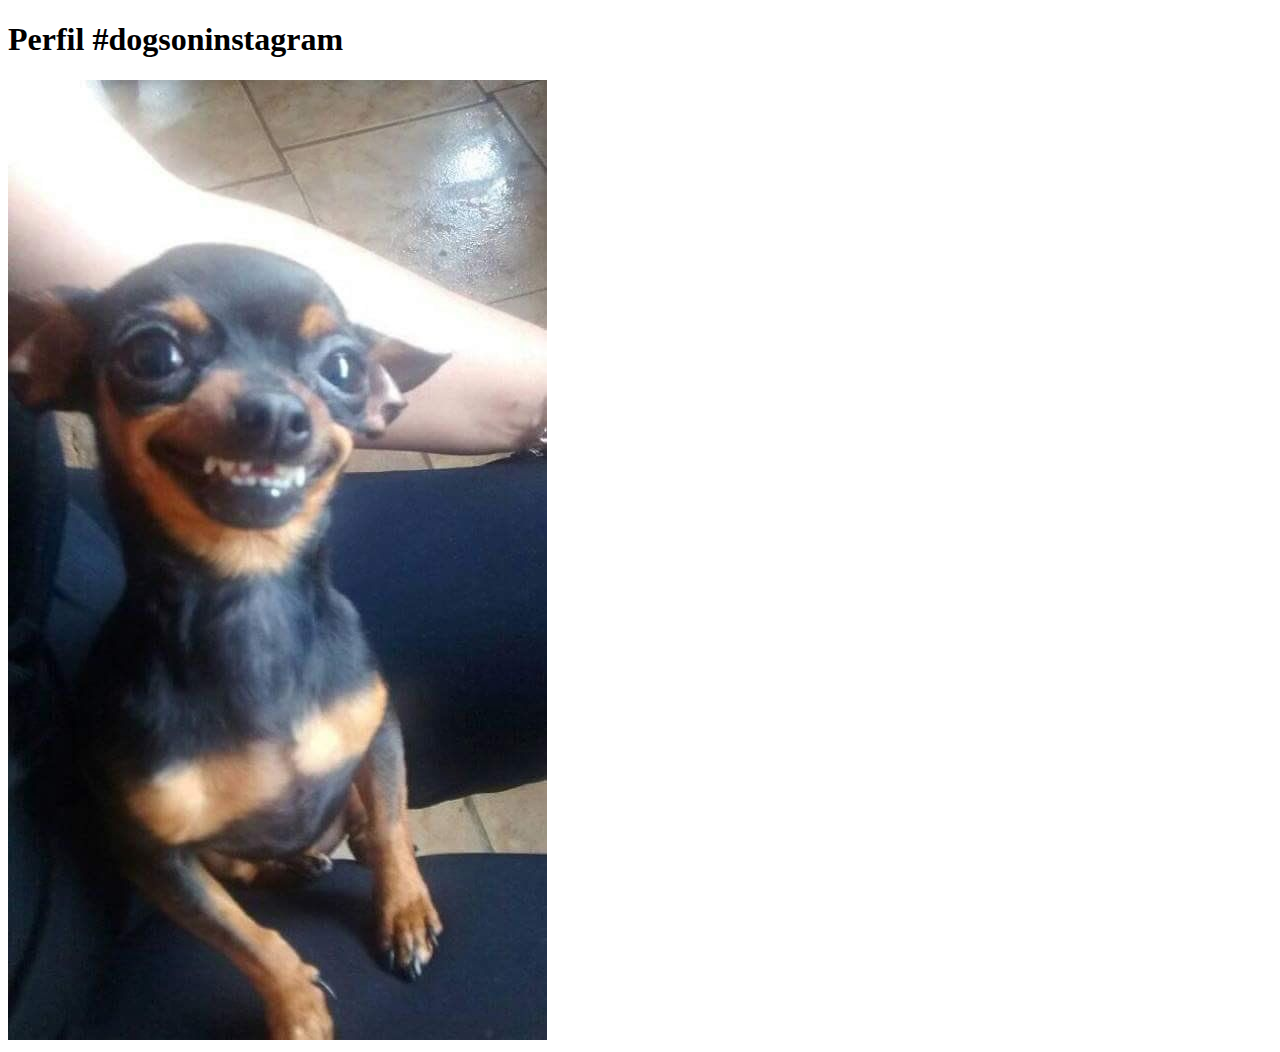
<file: Prática Integradora Desenvolvimento de Apps/index.html>
<!DOCTYPE html>

<html lang=“pt-br”>

<head>

<title>Fanpage Cachorrinho</title>

<meta charset=“utf-8”>

</head>

<body>

  <h1>Perfil #dogsoninstagram</h1>

  <img src="./img/dog-smiling.jpg"/>

</body>

</html>
</file>
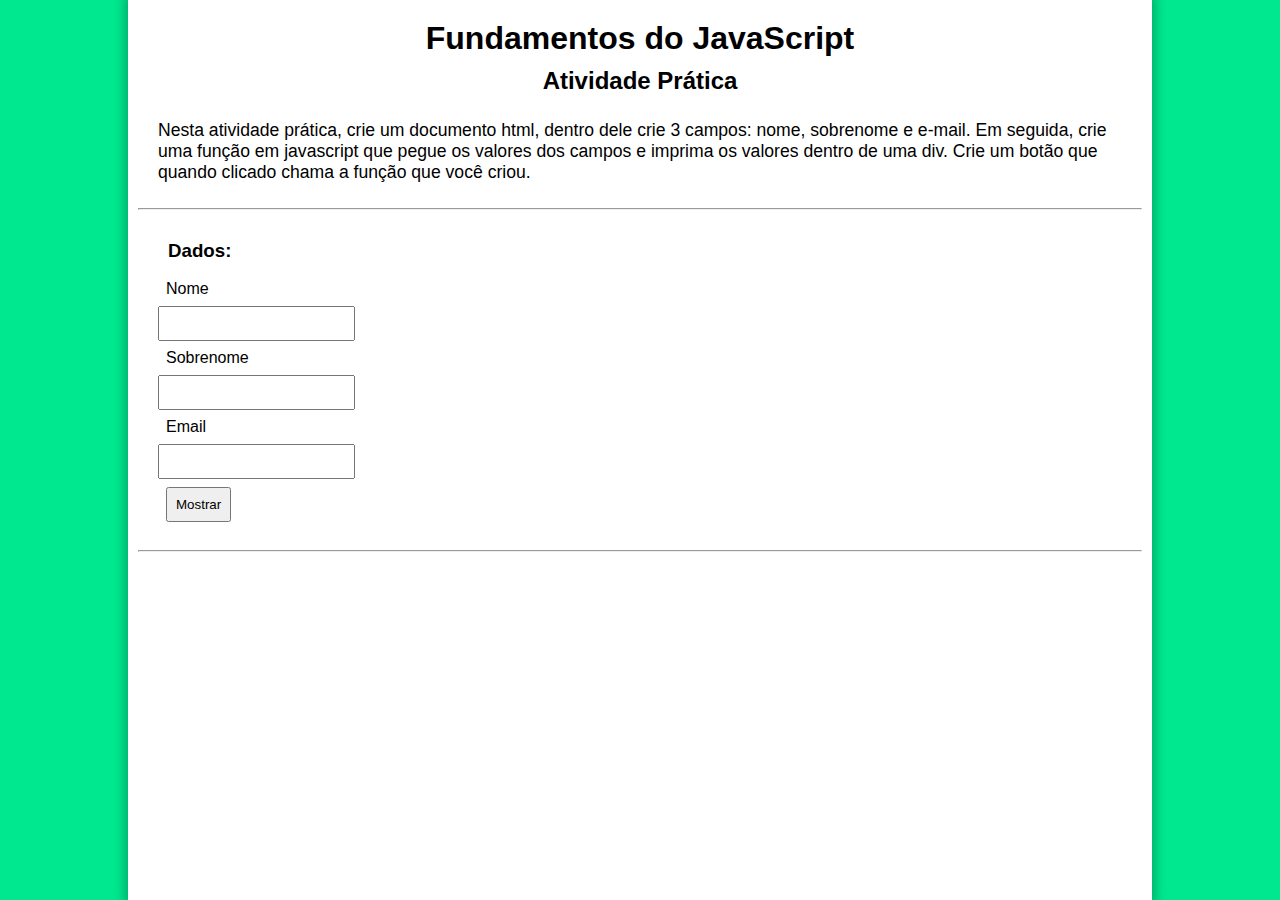
<file: Prática Integradora Desenvolvimento de Software/Atividade Prática – Fundamentos JavaScript/index.html>
<!DOCTYPE html>
<html lang="pt-BR">
<head>
  <meta charset="UTF-8">
  <meta http-equiv="X-UA-Compatible" content="IE=edge">
  <meta name="viewport" content="width=device-width, initial-scale=1.0">
  <link rel="stylesheet" href="css/style.css">
  <title>Fundamentos do JavaScript</title>
</head>
<body>

  <section>

    <h1>Fundamentos do JavaScript</h1>
    <h2>Atividade Prática</h2>
    <p>Nesta atividade prática, crie um documento html, dentro dele crie 3 campos: nome, sobrenome e e-mail. Em seguida, crie uma função em javascript que pegue os valores dos campos e imprima os valores dentro de uma div. Crie um botão que quando clicado chama a função que você criou.</p>

    <hr>

    <form>
      <h3>Dados:</h3>
      <div>Nome</div>
      <input type="text" id="inName">
      <div>Sobrenome</div>
      <input type="text" id="inSobrenome">
      <div>Email</div>
      <input type="email" id="inEmail">
      <div><input type="button" value="Mostrar" id="btn-mostrar"></div>
    </form>

    <hr>

  </section>
  
  <script src="js/script.js"></script>

</body>
</html>
</file>
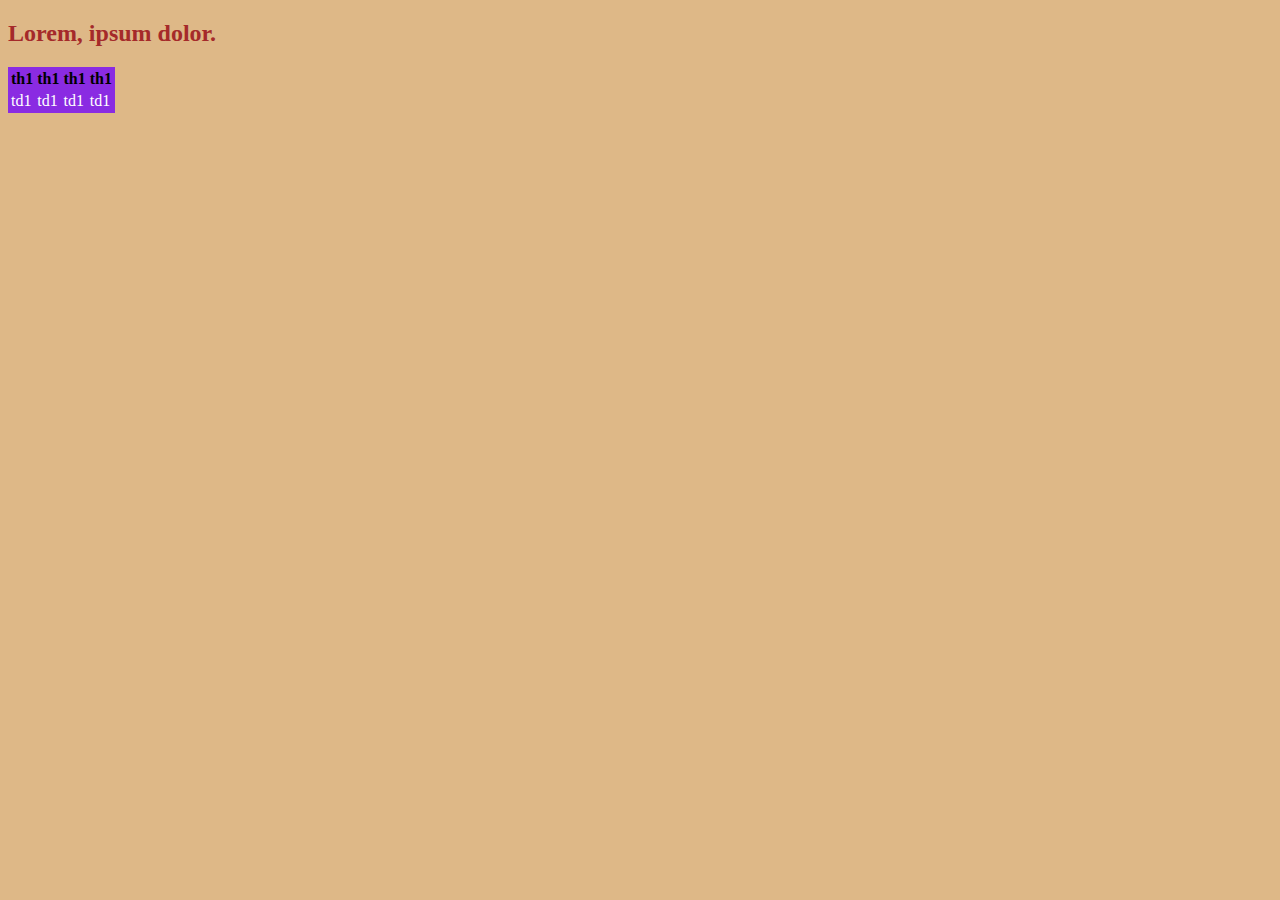
<file: Prática Integradora Desenvolvimento de Software/Atividade Prática – PraticaSoftware_Seu_nome_e_sobrenome/index.html>
<!DOCTYPE html>
<html lang="pt-br">
<head>
  <meta charset="UTF-8">
  <meta http-equiv="X-UA-Compatible" content="IE=edge">
  <meta name="viewport" content="width=device-width, initial-scale=1.0">
  <title>Pratica Integradora Desenvolvimento de Software</title>
  <link rel="stylesheet" href="css/estilo.css">
</head>
<body>

  <h2>Lorem, ipsum dolor.</h2>

  <table>
    <thead>
      <th>th1</th>
      <th>th1</th>
      <th>th1</th>
      <th>th1</th>
    </thead>

    <tbody>
      <td>td1</td>
      <td>td1</td>
      <td>td1</td>
      <td>td1</td>
    </tbody>

    <tfoot>

    </tfoot>
  </table>
  
</body>
</html>
</file>
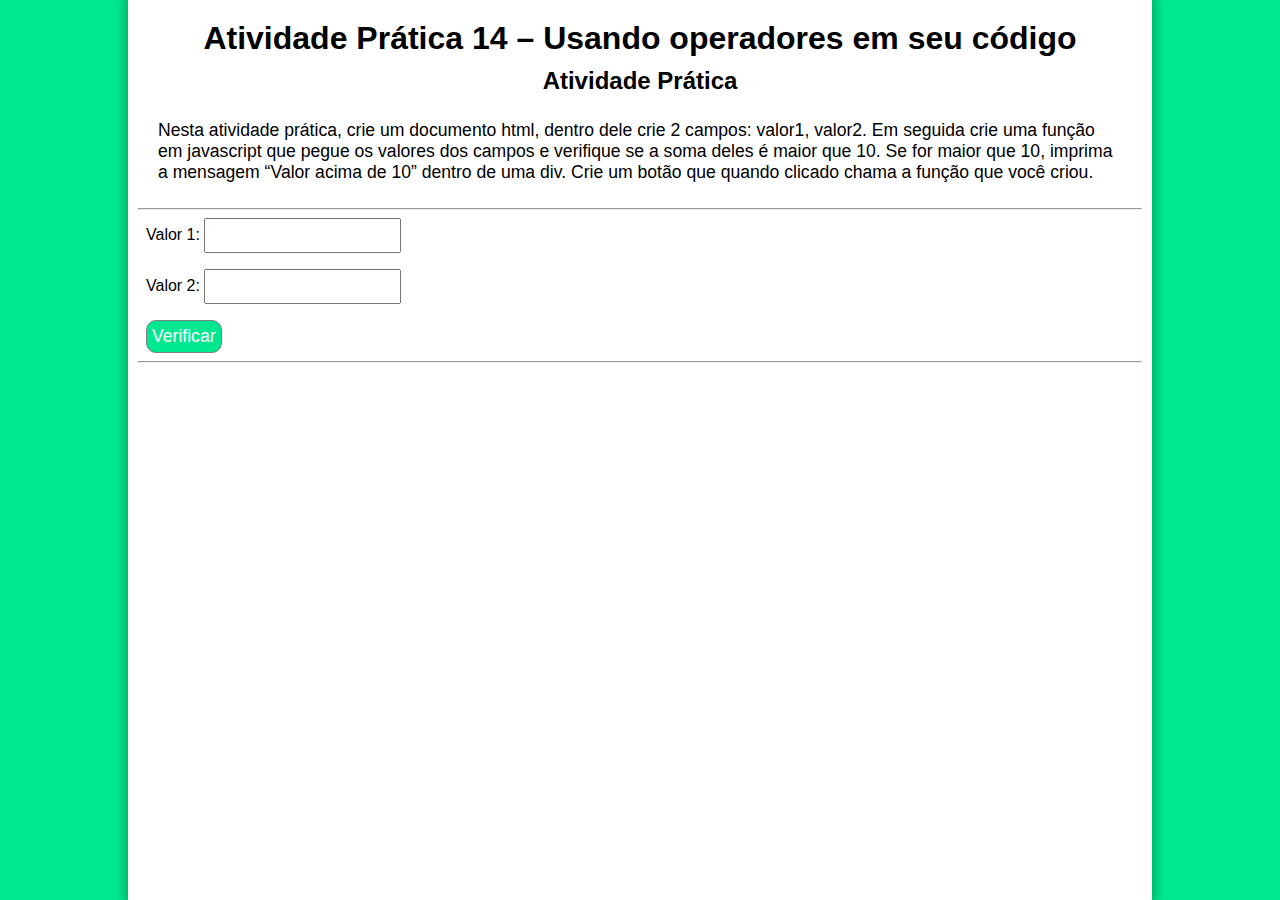
<file: Prática Integradora Desenvolvimento de Software/Atividade Prática – Usando operadores em seu código/index.html>
<!DOCTYPE html>
<html lang="pt-BR">
<head>
  <meta charset="UTF-8">
  <meta http-equiv="X-UA-Compatible" content="IE=edge">
  <meta name="viewport" content="width=device-width, initial-scale=1.0">
  <link rel="stylesheet" href="css/style.css">
  <title>Atividade Prática 14</title>
</head>
<body>

  <section>

    <h1>Atividade Prática 14 – Usando operadores em seu código</h1>

    <h2>Atividade Prática</h2>

    <p>Nesta atividade prática, crie um documento html, dentro dele crie 2 campos: valor1, valor2. Em seguida crie uma função em javascript que pegue os valores dos campos e verifique se a soma deles é maior que 10. Se for maior que 10, imprima a mensagem “Valor acima de 10” dentro de uma div. Crie um botão que quando clicado chama a função que você criou.</p>

    <hr>

    <div>
      Valor 1: <input type="number" id="in-V1">
    </div>
    <div>
      Valor 2: <input type="number" id="in-V2">
    </div>
    <div>
      <button id="btn-verificar">Verificar</button>
    </div>

    <hr>

  </section>

  <script src="js/script.js"></script>  
</body>
</html>
</file>
<file: Prática Integradora Desenvolvimento de Software/Atividade Prática – Fundamentos JavaScript/css/style.css>
* {
  padding: 0;
  margin: 0;
  box-sizing: border-box;
  font-family: Arial, Helvetica, sans-serif;
}

body {
  background-color: #00E88F;
}

section {
  margin: auto;
  max-width: 1024px;
  background-color: white;
  height: 100vh;
  box-shadow: 0px 0px 10px 4px rgb(0 0 0 / 25%);
  padding: 10px;
}

h1 {
  font-size: 2em;
}

h1, h2 {
  margin: 10px;
  text-align: center;
}

section h3 {
  margin: 10px;
}

section p {
  margin: 10px;
  padding: 15px 10px 15px 10px;
  font-size: 1.1em;
}

section form {
  margin: 10px;
  padding: 10px;
}

section div, section input {
  padding: 8px;
}
</file>
<file: Prática Integradora Desenvolvimento de Software/Atividade Prática – PraticaSoftware_Seu_nome_e_sobrenome/css/estilo.css>
body {
  background-color: burlywood;
}

h2 {
  color: brown;
}

table {
  background-color: blueviolet;
}

table tbody td {
  color: white;
}
</file>
<file: Prática Integradora Desenvolvimento de Software/Atividade Prática – Usando operadores em seu código/css/style.css>
* {
  padding: 0;
  margin: 0;
  box-sizing: border-box;
  font-family: Arial, Helvetica, sans-serif;
}

body {
  background-color: #00E88F;
}

section {
  margin: auto;
  max-width: 1024px;
  background-color: white;
  height: 100vh;
  box-shadow: 0px 0px 10px 4px rgb(0 0 0 / 25%);
  padding: 10px;
}

h1 {
  font-size: 2em;
}

h1, h2 {
  margin: 10px;
  text-align: center;
}

section h3 {
  margin: 10px;
}

section p {
  margin: 10px;
  padding: 15px 10px 15px 10px;
  font-size: 1.1em;
}

section form {
  margin: 10px;
  padding: 10px;
}

section div, section input {
  padding: 8px;
}

button {
  padding: 5px;
  font-size: 1.1em;
  background-color: #00E88F;
  border: 1px solid gray;
  color: white;
  border-radius: 10px;
  cursor: pointer;
}
</file>
